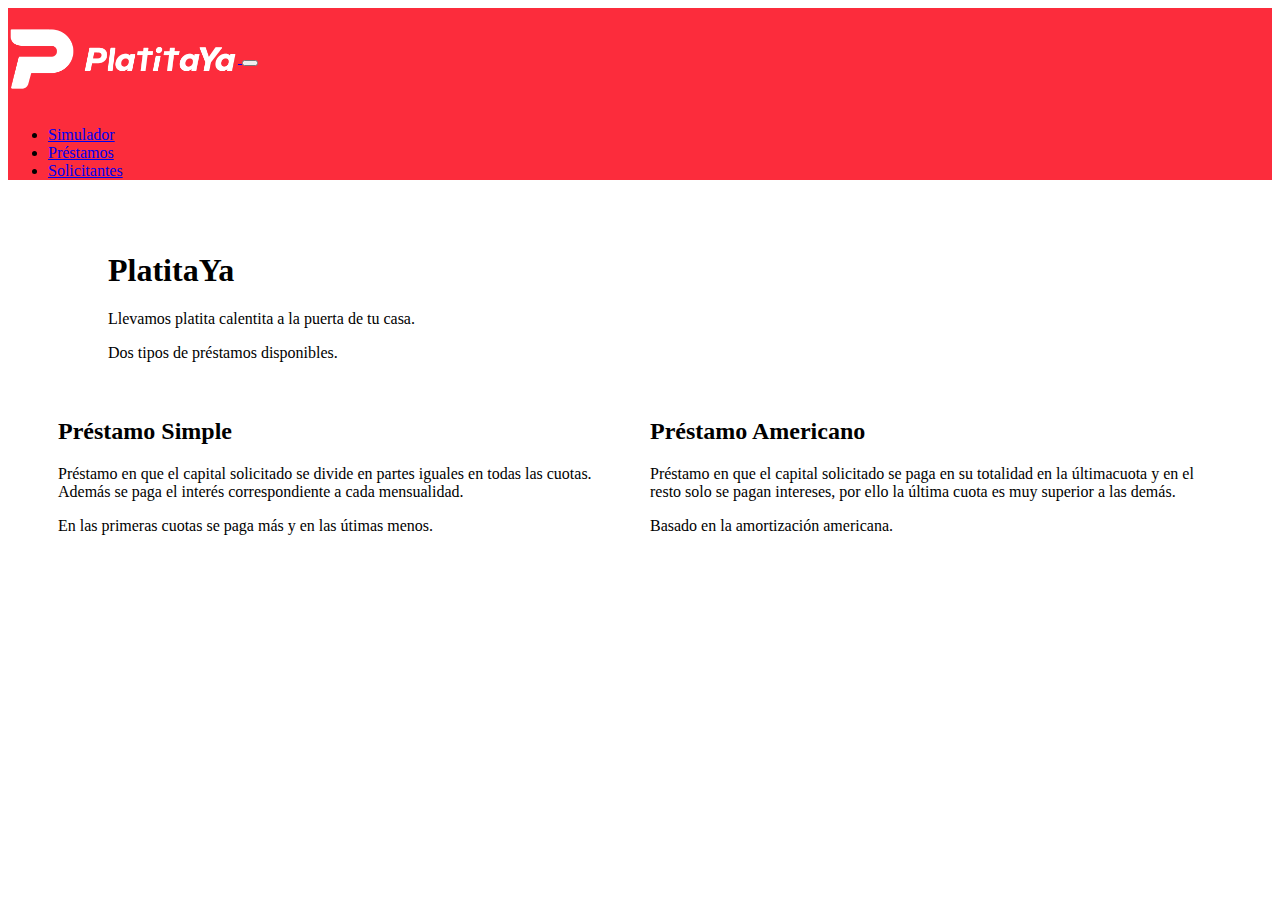
<file: index.html>
<!DOCTYPE html>
<html lang="en">
<head>
    <meta charset="UTF-8">
    <meta http-equiv="X-UA-Compatible" content="IE=edge">
    <meta name="viewport" content="width=device-width, initial-scale=1.0">
    <title>PlatitaYa</title>

    <!--Favicon-->
    <link rel="icon" type="image/png" href="multimedia/icon.png">

    <!--CSS de Bootstrap-->
    <link href="https://cdn.jsdelivr.net/npm/bootstrap@5.1.0/dist/css/bootstrap.min.css" rel="stylesheet" integrity="sha384-KyZXEAg3QhqLMpG8r+8fhAXLRk2vvoC2f3B09zVXn8CA5QIVfZOJ3BCsw2P0p/We" crossorigin="anonymous">

    <!--Estilo general del sitio-->
    <link rel="stylesheet" href="css/style.css">
</head>
<body id="homePage">
    <header class="container-fluid">
        <!--Inicio de navbar de Bootstrap-->
        <nav class="navbar navbar-expand-lg container-fluid navbar-light">
            <div class="container-fluid">
                <a class="navbar-brand" href="index.html">
                    <img src="multimedia/menuLogo.png" alt="Logo del sitio" class="menuLogo">
                </a>
                <button class="navbar-toggler" type="button" data-bs-toggle="collapse" data-bs-target="#navbarNav" aria-controls="navbarNav" aria-expanded="false" aria-label="Toggle navigation">
                    <span class="navbar-toggler-icon"></span>
                </button>
                <div class="collapse navbar-collapse justify-content-end" id="navbarNav">
                    <ul class="navbar-nav row text-center" style="width: 50%;">
                        <li class="nav-item col-4">
                            <a class="nav-link text-black" href="simulator.html">Simulador</a>
                        </li>
                        <li class="nav-item col-4">
                            <a class="nav-link text-black" href="loans.html">Préstamos</a>
                        </li>
                        <li class="nav-item col-4">
                            <a class="nav-link text-black" href="applicants.html">Solicitantes</a>
                        </li>
                    </ul>
                </div>
            </div>
        </nav>
        <!--Fin de navbar de Bootstrap-->
    </header>
    
    <main id="homeMain">
        <div id="contenedorTitulo">
            <h1>PlatitaYa</h1>
            <p>Llevamos platita calentita a la puerta de tu casa.</p>
            <p>Dos tipos de préstamos disponibles.</p>
        </div>
        <div id="contenedorPrestamoSimple">
            <h2>Préstamo Simple</h2>
            <p>Préstamo en que el capital solicitado se divide en partes iguales en todas las cuotas. Además se paga el interés correspondiente a cada mensualidad.</p>
            <p>En las primeras cuotas se paga más y en las útimas menos.</p>
        </div>
        <div id="contenedorPrestamoAmericano">
            <h2>Préstamo Americano</h2>
            <p>Préstamo en que el capital solicitado se paga en su totalidad en la últimacuota y en el resto solo se pagan intereses, por ello la última cuota es muy superior a las demás.</p>
            <p>Basado en la amortización americana.</p>
        </div>
    </main>

    <!--Script de Bootstrap-->
    <script src="https://cdn.jsdelivr.net/npm/bootstrap@5.1.0/dist/js/bootstrap.bundle.min.js" integrity="sha384-U1DAWAznBHeqEIlVSCgzq+c9gqGAJn5c/t99JyeKa9xxaYpSvHU5awsuZVVFIhvj" crossorigin="anonymous"></script>
</body>
</html>
</file>
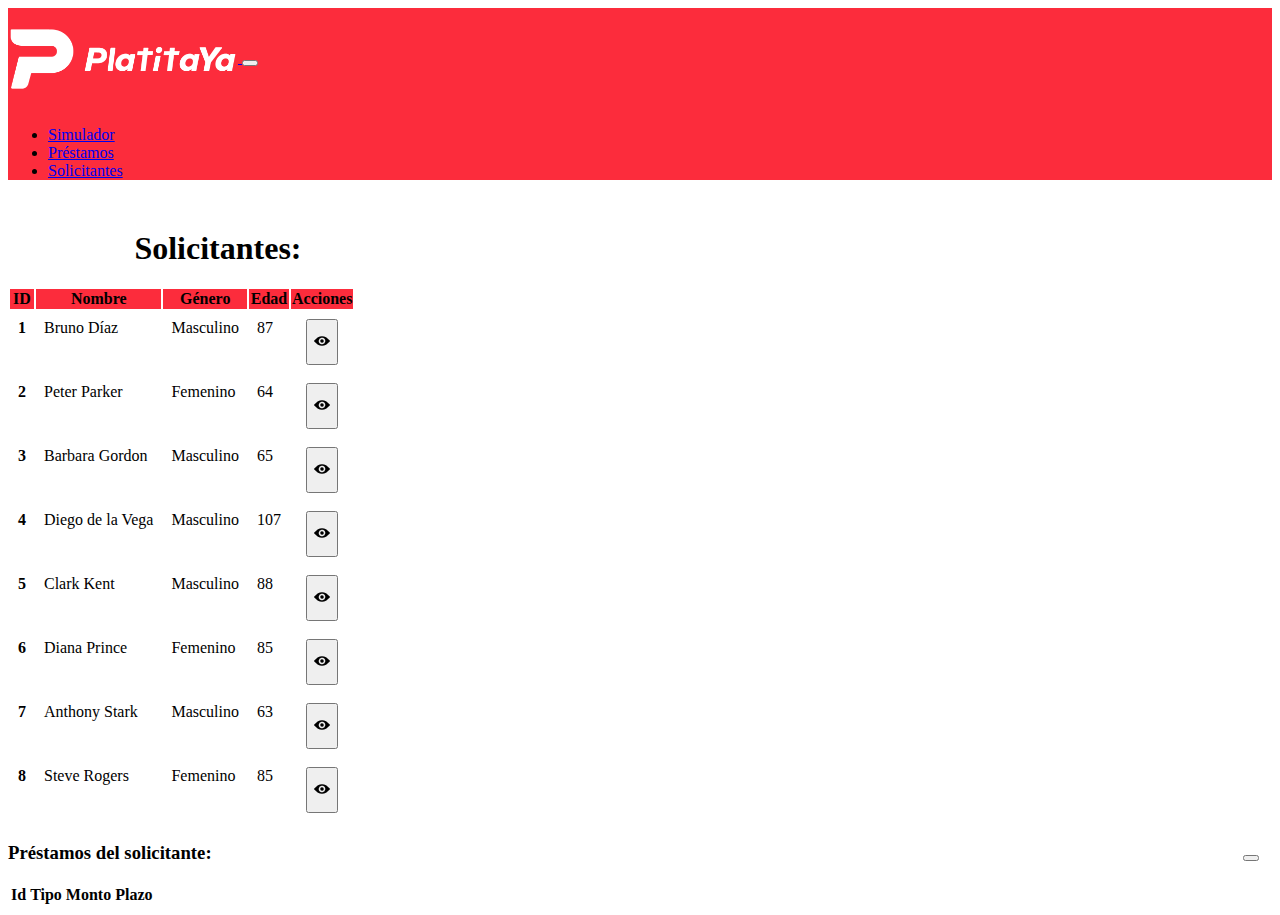
<file: applicants.html>
<!DOCTYPE html>
<html lang="en">
<head>
    <meta charset="UTF-8">
    <meta http-equiv="X-UA-Compatible" content="IE=edge">
    <meta name="viewport" content="width=device-width, initial-scale=1.0">
    <title>PlatitaYa</title>

    <!--Favicon-->
    <link rel="icon" type="image/png" href="multimedia/icon.png">

    <!--CSS de Bootstrap-->
    <link href="https://cdn.jsdelivr.net/npm/bootstrap@5.1.0/dist/css/bootstrap.min.css" rel="stylesheet" integrity="sha384-KyZXEAg3QhqLMpG8r+8fhAXLRk2vvoC2f3B09zVXn8CA5QIVfZOJ3BCsw2P0p/We" crossorigin="anonymous">
    
    <!--Estilo general del sitio-->
    <link rel="stylesheet" href="css/style.css">
</head>
<body id="applicantsPage">
    <header class="container-fluid">
        <!--Inicio de navbar de Bootstrap-->
        <nav class="navbar navbar-expand-lg container-fluid navbar-light">
            <div class="container-fluid">
                <a class="navbar-brand" href="index.html">
                    <img src="multimedia/menuLogo.png" alt="Logo del sitio" class="menuLogo">
                </a>
                <button class="navbar-toggler" type="button" data-bs-toggle="collapse" data-bs-target="#navbarNav" aria-controls="navbarNav" aria-expanded="false" aria-label="Toggle navigation">
                    <span class="navbar-toggler-icon"></span>
                </button>
                <div class="collapse navbar-collapse justify-content-end" id="navbarNav">
                    <ul class="navbar-nav row text-center" style="width: 50%;">
                        <li class="nav-item col-4">
                            <a class="nav-link text-black" href="simulator.html">Simulador</a>
                        </li>
                        <li class="nav-item col-4">
                            <a class="nav-link text-black" href="loans.html">Préstamos</a>
                        </li>
                        <li class="nav-item col-4">
                            <a class="nav-link text-black active" href="applicants.html">Solicitantes</a>
                        </li>
                    </ul>
                </div>
            </div>
        </nav>
        <!--Fin de navbar de Bootstrap-->
    </header>


    <main id="mainApplicants">
        <h1>Solicitantes:</h1>
        <section id="sectionTable">
            <div class="table-responsive container-fluid">
                <table id="applicantsTable" class="table text-center table-hover">
                    <thead>
                        <tr>
                            <th scope="col">ID</th>
                            <th scope="col">Nombre</th>
                            <th scope="col">Género</th>
                            <th scope="col">Edad</th>
                            <th scope="col">Acciones</th>
                        </tr>
                    </thead>
                    <tbody id="applicantsTableBody">
                        <caption id="applicantsTableBodyCaption">Cargando...</caption>
                    </tbody>
                </table>
            </div>
        </section>

        <!--Modal con la tabla de cuotas-->
        <div class="modal fade" id="loansModal" tabindex="-1" aria-hidden="true">
            <div class="modal-dialog modal-dialog-centered modal-lg">
                <div class="modal-content">
                    <button type="button" class="btn-close" data-bs-dismiss="modal" aria-label="Close"></button>
                    <h3>Préstamos del solicitante:</h3>
                    <table id="applicantLoansTable" class="table text-center table-striped">
                        <thead>
                            <tr>
                                <th scope="col">Id</th>
                                <th scope="col">Tipo</th>
                                <th scope="col">Monto</th>
                                <th scope="col">Plazo</th>
                            </tr>
                        </thead>
                        <tbody id="applicantLoansTableBody">
                            <!--Espacio en el que se cargarán los préstamos del solicitante a través de JS-->
                        </tbody>
                    </table>
                </div>
            </div>
        </div> 
    </main>

    <!--Script de Bootstrap-->
    <script src="https://cdn.jsdelivr.net/npm/bootstrap@5.1.0/dist/js/bootstrap.bundle.min.js" integrity="sha384-U1DAWAznBHeqEIlVSCgzq+c9gqGAJn5c/t99JyeKa9xxaYpSvHU5awsuZVVFIhvj" crossorigin="anonymous"></script>

    <!--Script de JQuery-->
    <script src="js/jquery-3.6.0.js"></script>
    
    <!--Script general del sitio-->
    <script src="js/main.js"></script>
    
</body>
</html>
</file>
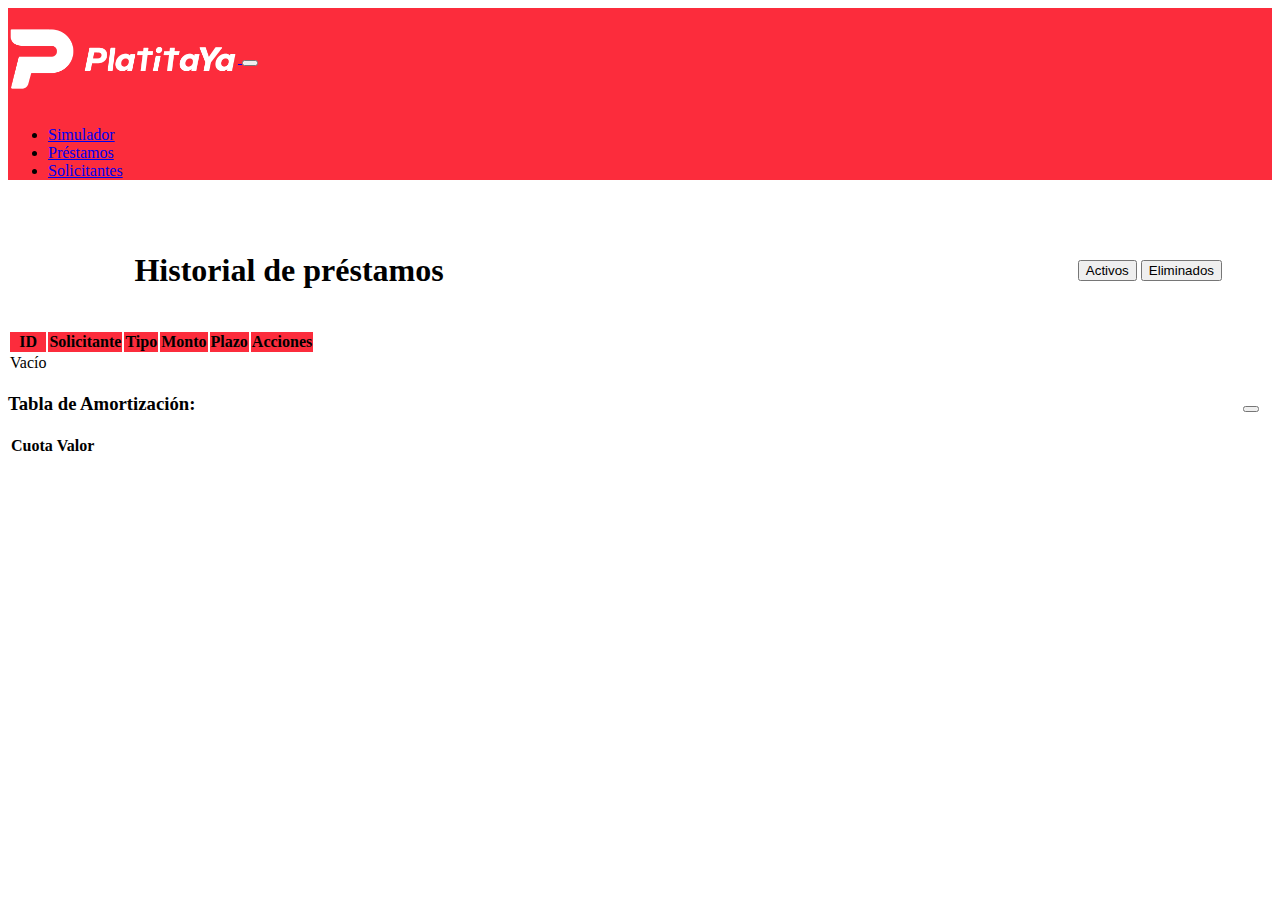
<file: loans.html>
<!DOCTYPE html>
<html lang="en">
<head>
    <meta charset="UTF-8">
    <meta http-equiv="X-UA-Compatible" content="IE=edge">
    <meta name="viewport" content="width=device-width, initial-scale=1.0">
    <title>PlatitaYa</title>

    <!--Favicon-->
    <link rel="icon" type="image/png" href="multimedia/icon.png">

    <!--CSS de Bootstrap-->
    <link href="https://cdn.jsdelivr.net/npm/bootstrap@5.1.0/dist/css/bootstrap.min.css" rel="stylesheet" integrity="sha384-KyZXEAg3QhqLMpG8r+8fhAXLRk2vvoC2f3B09zVXn8CA5QIVfZOJ3BCsw2P0p/We" crossorigin="anonymous">
    
    <!--Estilo general del sitio-->
    <link rel="stylesheet" href="css/style.css">
</head>
<body id="loansPage">
    <header class="container-fluid">
        <!--Inicio de navbar de Bootstrap-->
        <nav class="navbar navbar-expand-lg container-fluid navbar-light">
            <div class="container-fluid">
                <a class="navbar-brand" href="index.html">
                    <img src="multimedia/menuLogo.png" alt="Logo del sitio" class="menuLogo">
                </a>
                <button class="navbar-toggler" type="button" data-bs-toggle="collapse" data-bs-target="#navbarNav" aria-controls="navbarNav" aria-expanded="false" aria-label="Toggle navigation">
                    <span class="navbar-toggler-icon"></span>
                </button>
                <div class="collapse navbar-collapse justify-content-end" id="navbarNav">
                    <ul class="navbar-nav row text-center" style="width: 50%;">
                        <li class="nav-item col-4">
                            <a class="nav-link text-black" href="simulator.html">Simulador</a>
                        </li>
                        <li class="nav-item col-4">
                            <a class="nav-link text-black" href="loans.html">Préstamos</a>
                        </li>
                        <li class="nav-item col-4">
                            <a class="nav-link text-black" href="applicants.html">Solicitantes</a>
                        </li>
                    </ul>
                </div>
            </div>
        </nav>
        <!--Fin de navbar de Bootstrap-->
    </header>


    <main id="mainLoans">
        <div id="headboard">
            <h1>Historial de préstamos</h1>
            <div id="btnGroup" class="btn-group" role="group">
                <button type="button" id="printActiveBtn" class="btn btn-outline-secondary active">Activos</button>
                <button type="button" id="printDeletedBtn" class="btn btn-outline-secondary">Eliminados</button>
            </div>
        </div>
        <section id="sectionTable">
            <div class="table-responsive container-fluid">
                <table id="loansTable" class="table text-center table-hover">
                    <thead>
                        <tr>
                            <th scope="col">ID</th>
                            <th scope="col">Solicitante</th>
                            <th scope="col">Tipo</th>
                            <th scope="col">Monto</th>
                            <th scope="col">Plazo</th>
                            <th scope="col">Acciones</th>
                        </tr>
                    </thead>
                    <tbody id="loansTableBody">
                        <!--Espacio en el que se cargaran los préstamos a través de JS-->
                    </tbody>
                </table>
            </div>
        </section>

        
        <!--Modal con la tabla de cuotas-->
        <div class="modal fade" id="amortizationModal" tabindex="-1" aria-hidden="true">
            <div class="modal-dialog modal-dialog-centered modal-lg">
                <div class="modal-content">
                    <button type="button" class="btn-close" data-bs-dismiss="modal" aria-label="Close"></button>
                    <h3>Tabla de Amortización:</h3>
                    <table id="amortizationTable" class="table text-center table-striped">
                        <thead>
                            <tr>
                                <th scope="col">Cuota</th>
                                <th scope="col">Valor</th>
                            </tr>
                        </thead>
                        <tbody id="amortizationTableBody">
                            <!--Espacio en el que se cargarán las cuotas del préstamo correspondiente a través de JS-->
                        </tbody>
                    </table>
                </div>
            </div>
        </div>
    </main>
    

    <!--Script de Bootstrap-->
    <script src="https://cdn.jsdelivr.net/npm/bootstrap@5.1.0/dist/js/bootstrap.bundle.min.js" integrity="sha384-U1DAWAznBHeqEIlVSCgzq+c9gqGAJn5c/t99JyeKa9xxaYpSvHU5awsuZVVFIhvj" crossorigin="anonymous"></script>

    <!--Script de JQuery-->
    <script src="js/jquery-3.6.0.js"></script>
    
    <!--Script general del sitio-->
    <script src="js/main.js"></script>
    
</body>
</html>
</file>
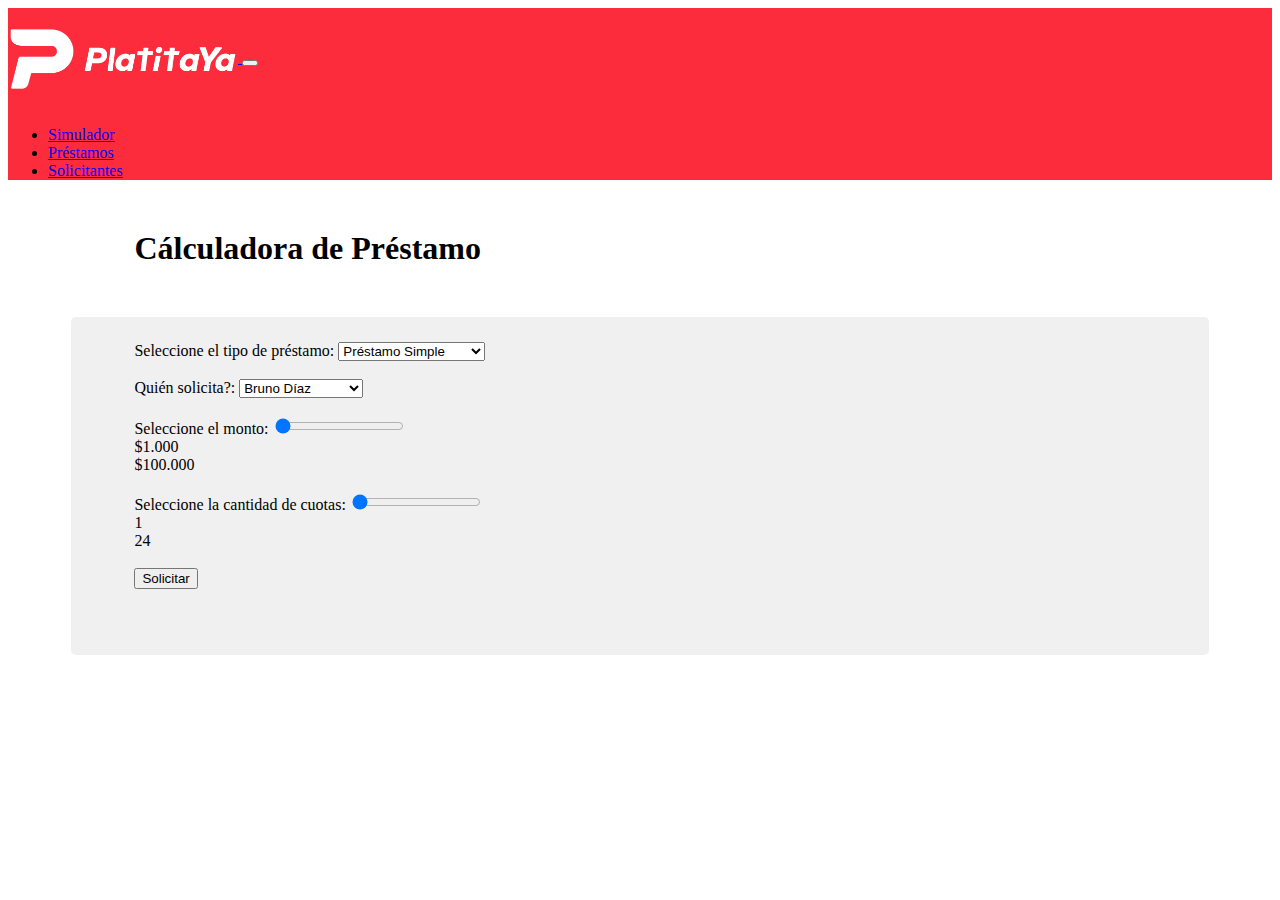
<file: simulator.html>
<!DOCTYPE html>
<html lang="en">
<head>
    <meta charset="UTF-8">
    <meta http-equiv="X-UA-Compatible" content="IE=edge">
    <meta name="viewport" content="width=device-width, initial-scale=1.0">
    <title>PlatitaYa</title>

    <!--Favicon-->
    <link rel="icon" type="image/png" href="multimedia/icon.png">

    <!--CSS de Bootstrap-->
    <link href="https://cdn.jsdelivr.net/npm/bootstrap@5.1.0/dist/css/bootstrap.min.css" rel="stylesheet" integrity="sha384-KyZXEAg3QhqLMpG8r+8fhAXLRk2vvoC2f3B09zVXn8CA5QIVfZOJ3BCsw2P0p/We" crossorigin="anonymous">
    
    <!--Estilo general del sitio-->
    <link rel="stylesheet" href="css/style.css">
</head>
<body id="simulatorPage">
    <header class="container-fluid">
        <!--Inicio de navbar de Bootstrap-->
        <nav class="navbar navbar-expand-lg container-fluid navbar-light">
            <div class="container-fluid">
                <a class="navbar-brand" href="index.html">
                    <img src="multimedia/menuLogo.png" alt="Logo del sitio" class="menuLogo">
                </a>
                <button class="navbar-toggler" type="button" data-bs-toggle="collapse" data-bs-target="#navbarNav" aria-controls="navbarNav" aria-expanded="false" aria-label="Toggle navigation">
                    <span class="navbar-toggler-icon"></span>
                </button>
                <div class="collapse navbar-collapse justify-content-end" id="navbarNav">
                    <ul class="navbar-nav row text-center" style="width: 50%;">
                        <li class="nav-item col-4">
                            <a class="nav-link text-black" href="simulator.html">Simulador</a>
                        </li>
                        <li class="nav-item col-4">
                            <a class="nav-link text-black" href="loans.html">Préstamos</a>
                        </li>
                        <li class="nav-item col-4">
                            <a class="nav-link text-black" href="applicants.html">Solicitantes</a>
                        </li>
                    </ul>
                </div>
            </div>
        </nav>
        <!--Fin de navbar de Bootstrap-->
    </header>

    <main id="mainSimulator">
        <h1>Cálculadora de Préstamo</h1>
        <div id="simulatorContainer">
            <div id="sectionForm">
                <form id="simulatorForm" action="">
                    <label for="productType" class="form-label">Seleccione el tipo de préstamo:</label>
                    <select name="productType" id="productType">
                        <option value="simple">Préstamo Simple</option>
                        <option value="american">Préstamo Americano</option>
                    </select>
                    <br>
                    <br>

                    <label for="applicantsList" class="form-label">Quién solicita?:</label>
                    <select name="applicantsList" id="applicantsList">
                    </select>
                    <br>
                    <br>

                    <div id="amountContainer">
                        <div id="amountInputContainer">
                            <label for="amountSlider" class="form-label">Seleccione el monto:</label>
                            <input type="range" class="form-range" id="amountSlider" min="1000" max="100000" step="1000" value="1000">    
                            <span id="amountTooltip" data-toggle="tooltip" data-placement="top" data-bs-html="true" title="<i id=amountTooltipTitle></i>" data-animation="false"></span>    
                        </div>
                        <div class="container">
                            <div class="row align-items-start">
                                <div class="col text-start p-0">
                                    $1.000
                                </div>
                                <div class="col text-end p-0">
                                    $100.000
                                </div>
                            </div>
                        </div>
                        <br>
                    </div>

    
                    <div id="termContainer">
                        <div id="termInputContainer">
                            <label for="termSlider" class="form-label">Seleccione la cantidad de cuotas: </label>
                            <input type="range" class="form-range" id="termSlider" min="1" max="24" step="1" value="1">
                            <span id="termTooltip" data-toggle="tooltip" data-placement="top" data-bs-html="true" title="<i id=termTooltipTitle></i>" data-animation="false"></span>    
                        </div>
                        <div class="container">
                            <div class="row align-items-start">
                                <div class="col text-start p-0">
                                    1
                                </div>
                                <div class="col text-end p-0">
                                    24
                                </div>
                            </div>
                        </div>
                        <br>
                    </div>
    
                    <button class="submit btn btn-primary">Solicitar</button>
                </form>
            </div>
                

    
    
            <div id="sectionResults">
                <h2>Resultado de la simulación:</h2>
                <div id="resultsContainer" class="row justify-content-md-center">
                    <div class="col-3 ">
                        <p>Tipo:</p>
                        <p>Monto:</p>
                        <p>Plazo:</p>
                        <p>TEA:</p>
                        <p>Cuota:</p>
                        <p>Pago total:</p>
                    </div>
                    <div id="valuesContainer" class="col-3 text-end">
                        <p id="showProductType"></p>
                        <p id="showAmount"></p>
                        <p id="showTerm"></p>
                        <p id="showTEA"></p>
                        <p id="showFee"></p>
                        <p id="showTotalPayment"></p>
                    </div>
                </div>
                <p id="totalPayment"></p>
            </div>
        </div>

    </main>
    
    

    <!--Script de Bootstrap-->
    <script src="https://cdn.jsdelivr.net/npm/bootstrap@5.1.0/dist/js/bootstrap.bundle.min.js" integrity="sha384-U1DAWAznBHeqEIlVSCgzq+c9gqGAJn5c/t99JyeKa9xxaYpSvHU5awsuZVVFIhvj" crossorigin="anonymous"></script>

    <!--Script de JQuery-->
    <script src="js/jquery-3.6.0.js"></script>
    
    <!--Script general del sitio-->
    <script src="js/main.js"></script>
</body>
</html>
</file>
<file: css/style.css>
@charset "UTF-8";
/*Estilos generales del sitio e imports del resto de archivos .scss. Este archvio será compilado en css*/
/*Imports del resto de archivos con estilos particulares*/
/*Paleta de colores*/
/*Variables para media queries*/
/*Estilos para el menú superior o navegador del sitio*/
header {
  background-color: #FC2C3C;
  margin-bottom: 50px; }
  header .navbar-brand {
    padding: 0px; }
  header .menuLogo {
    width: 230px;
    height: auto;
    vertical-align: middle; }
  header .navbar {
    padding: 0px; }

#dropdownPrestamos {
  background-color: #FC2C3C !important; }

@media screen and (min-width: 992px) {
  #homeMain {
    margin: 0px 50px;
    display: grid;
    grid-template: repeat(2, auto)/repeat(2, 1fr);
    grid-template-areas: "Titulo ." "Simple Americano";
    gap: 20px; }
    #homeMain #contenedorTitulo {
      grid-area: Titulo;
      padding-left: 50px; }
    #homeMain #contenedorPrestamoSimple {
      grid-area: Simple; }
    #homeMain #contenedorPrestamoAmericano {
      grid-area: Americano; } }

#mainSimulator h1 {
  margin-left: 10%; }

#mainSimulator #simulatorContainer {
  margin: 50px 5%;
  padding: 2% 5%;
  border-radius: 5px;
  background-color: #f0f0f0;
  height: 100%; }
  #mainSimulator #simulatorContainer #sectionForm {
    margin-bottom: 40px; }
    #mainSimulator #simulatorContainer #sectionForm #amountInputContainer, #mainSimulator #simulatorContainer #sectionForm #termInputContainer {
      position: relative; }
    #mainSimulator #simulatorContainer #sectionForm #amountTooltip, #mainSimulator #simulatorContainer #sectionForm #termTooltip, #mainSimulator #simulatorContainer #sectionForm #termTooltip {
      position: absolute; }
      #mainSimulator #simulatorContainer #sectionForm #amountTooltip .tooltip, #mainSimulator #simulatorContainer #sectionForm #termTooltip .tooltip, #mainSimulator #simulatorContainer #sectionForm #termTooltip .tooltip {
        pointer-events: none; }
  #mainSimulator #simulatorContainer #sectionResults {
    display: none; }
    #mainSimulator #simulatorContainer #sectionResults h2 {
      margin-bottom: 5%; }
    #mainSimulator #simulatorContainer #sectionResults #resultsContainer div {
      padding: 0px; }
    #mainSimulator #simulatorContainer #sectionResults #resultsContainer p {
      border-bottom: 0.5px solid gray; }

#headboard {
  margin-bottom: 20px;
  display: flex;
  justify-content: space-between;
  align-items: center; }
  #headboard h1 {
    display: inline-block;
    margin-left: 10%; }
  #headboard #btnGroup {
    margin-right: 50px;
    height: 80%; }

#loansTable {
  overflow: hidden; }
  #loansTable thead {
    background-color: #FC2C3C; }
  #loansTable tbody th, #loansTable tbody td {
    padding: 0px; }
  #loansTable tbody div {
    height: 46px;
    padding: 8px; }
  #loansTable tbody .buttonsCell {
    display: flex;
    justify-content: center; }

.modal-content {
  position: relative; }
  .modal-content .btn-close {
    position: absolute;
    top: 1em;
    right: 1em; }

#mainApplicants h1 {
  margin-left: 10%;
  margin-bottom: 20px; }

#mainApplicants #applicantsTable {
  overflow: hidden; }
  #mainApplicants #applicantsTable thead {
    background-color: #FC2C3C; }
  #mainApplicants #applicantsTable tbody th, #mainApplicants #applicantsTable tbody td {
    padding: 0px; }
  #mainApplicants #applicantsTable tbody div {
    height: 46px;
    padding: 8px; }
  #mainApplicants #applicantsTable tbody .buttonsCell {
    display: flex;
    justify-content: center; }
</file>
